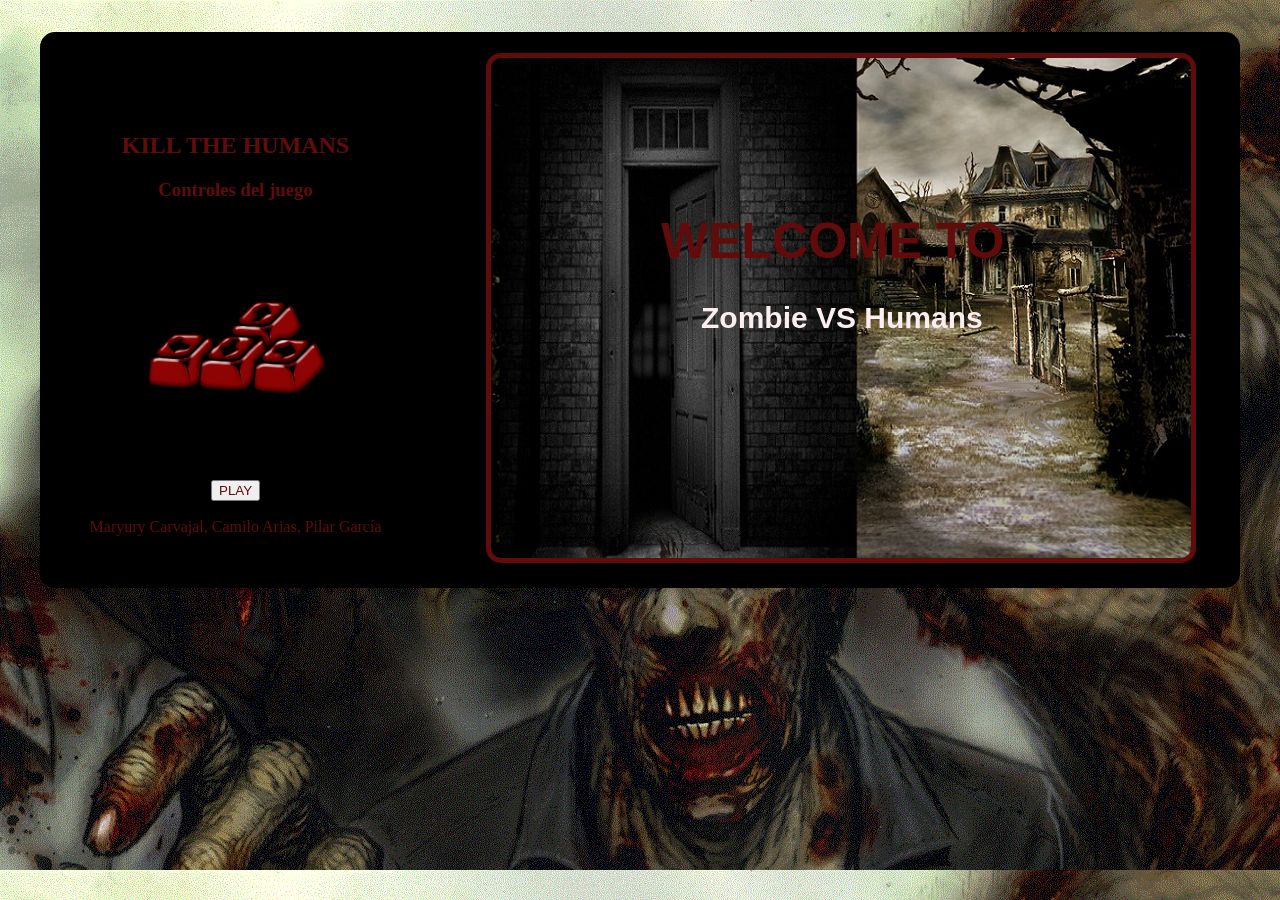
<file: index.html>
<!DOCTYPE html>
<html lang="es">
	<head>
		<meta charset="utf-8">
		<meta name="description" content="Zombie VS Humans">
		<meta name="keywords" content="juego transformaciones asteroids colisiones jquery canvas ajax">
		<meta name="author" content="Maryury Carvjas, Camilo Arias, Pilar García">
		<title>Zombie VS Humans</title>
		<link rel="stylesheet" type="text/css" href="estilos.css" media="screen">
		<script src="libs/jquery-1.11.0.min.js" language="JavaScript1.2"></script>
		<script src="script.js" language="JavaScript1.2"></script>
	</head>
	<body>
		<aside>
			<img id="zombie" src="imagenes/zombie.gif"/>
			<img id="human" src="imagenes/human.gif"/>
			<img id="sangre" src="imagenes/sangre.png"/>
			<h1>KILL THE HUMANS</h1>
			<h3>Controles del juego</h3>
			<img id="contrles" src="imagenes/arrows.png"/>
			<center><button>PLAY</button></center>

			<p>Maryury Carvajal, Camilo Arias, Pilar García</p>
		</aside>
		<section>
			
			<canvas id="lienzo" width="700" height="500">
				Tu navegador no es compatible
			</canvas>
			
			<audio id="brisa">
				<source src="sonidos/ambiente.mp3" type="audio/mpeg">
				
				
				Tu navegador no es compatible
			</audio>
			<audio id="explode">
				<source src="sonidos/comiendo.mp3" type="audio/mpeg">
			
				
				Tu navegador no es compatible
			</audio> 
			
		</section>
		
		
		
	</body>
</html>
</file>
<file: estilos.css>
body {
	background:url('imagenes/fondo.gif');
	background-color:#000000;
}

h1, h3{
	color:#610B0B;
}
aside {
	float: left;
	clear: left;
	margin:0em;
	padding:5em;
	text-align: center;
}

ul {
	color:#ffffff;
	text-align: center;
}

section {
	background-color:#000000;
	border:5px solid;
	border-color:#000000;
	border-radius:15px;
	margin:2em;
	padding:1em;
	text-align: center;
}

canvas {
	background:url('imagenes/escenario.jpg');
	color:#ffffff;
	border:5px solid;
	border-color:#610B0B;
	border-radius:15px;
}

p {
	padding:0.1em;
	color:#610B0B;
}

button {
	margin:0em;
	color:#610B0B;
}

#zombie, #human, #sangre {
	display:none;
}
</file>
